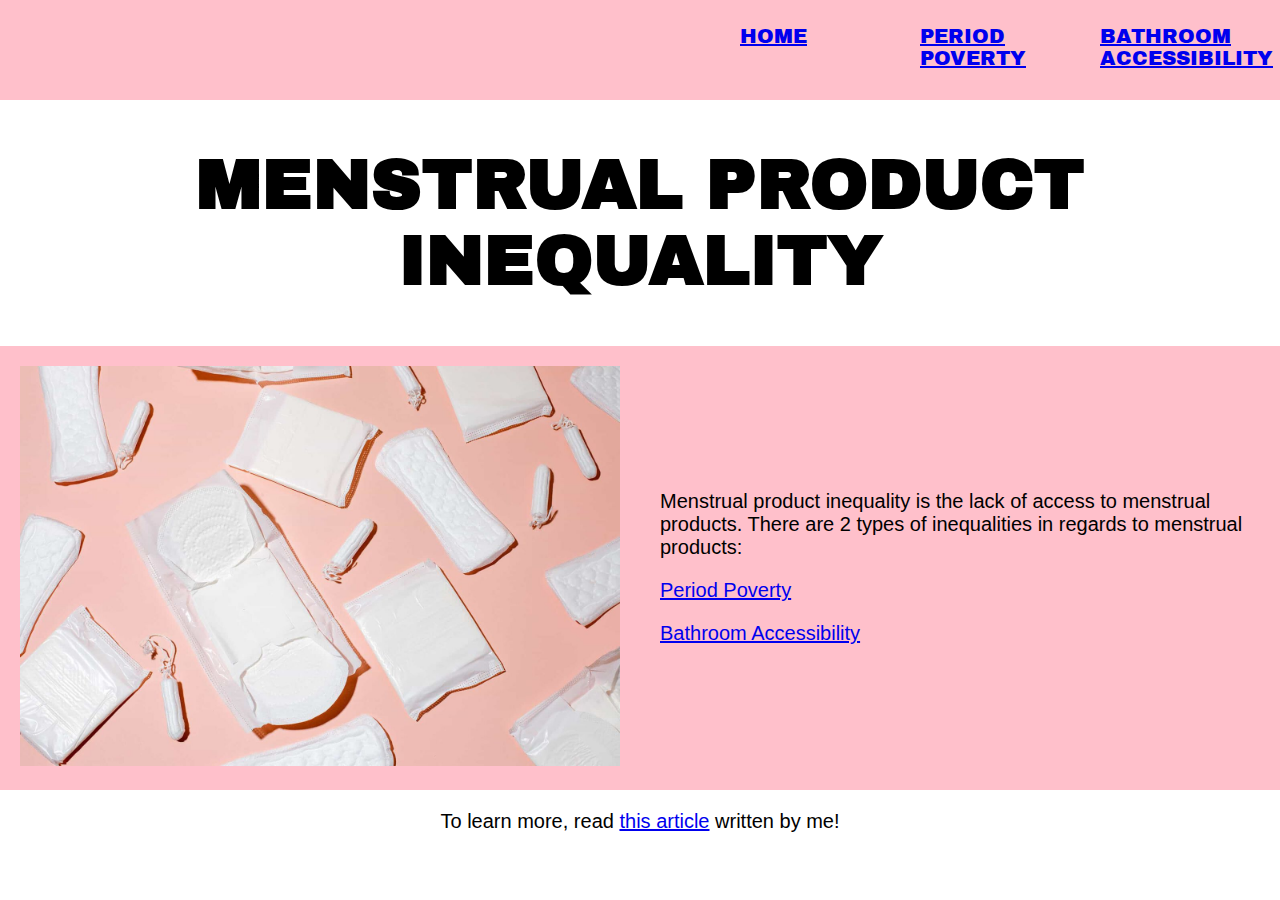
<file: index.html>
<!DOCTYPE html>
<html>
<head>
	<meta charset="utf-8">
	<meta name="viewport" content="width=device-width, initial-scale=1">
	<link rel="stylesheet" type="text/css" href="style.css">
	<link rel="preconnect" href="https://fonts.googleapis.com">
	<link rel="preconnect" href="https://fonts.gstatic.com" crossorigin>
	<link href="https://fonts.googleapis.com/css2?family=Archivo+Black&display=swap" rel="stylesheet">
	<title>Menstrual Product Inequality</title>
</head>
<body>

	<div class="navigator">
		<div class="button"><a href="index.html">HOME</a></div>
		<div class="button"><a href="periodpoverty.html">PERIOD POVERTY</a></div>
		<div class="button"><a href="bathroom.html">BATHROOM ACCESSIBILITY</a></div>
	</div>

	<div class="home"><h1>MENSTRUAL PRODUCT INEQUALITY</h1></div>

	<div class="info">
		<div class="menstrualproductsrevision"><img src="menstrualproductsrevision.jpg" style="width: 100%; height: 100%;"></div>
		<div class="description">
			<p>Menstrual product inequality is the lack of access to menstrual products. There are 2 types of inequalities in regards to menstrual products:</p>
			<p><a href="periodpoverty.html">Period Poverty</a></p>
			<p><a href="bathroom.html">Bathroom Accessibility</a></p>

		</div>
	</div>

	<p class="plug">
		To learn more, read <a href="https://verdemagazine.com/unwrapping-period-stigma-free-menstrual-product-bill-sparks-conversations">this article</a> written by me!
	</p>


</body>
</html>
</file>
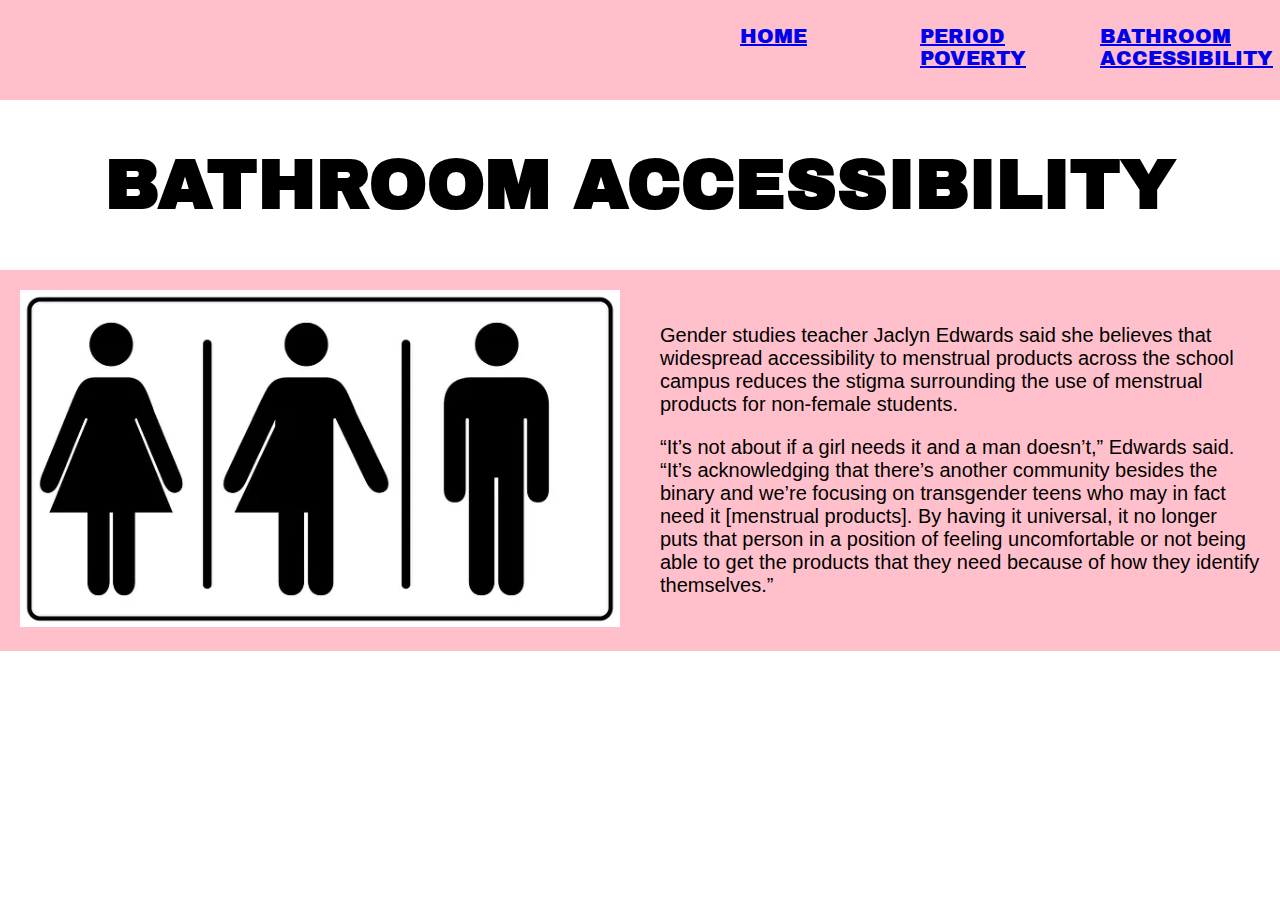
<file: bathroom.html>
<!DOCTYPE html>
<html>
<head>
	<meta charset="utf-8">
	<meta name="viewport" content="width=device-width, initial-scale=1">
	<link rel="stylesheet" type="text/css" href="style.css">
	<link rel="preconnect" href="https://fonts.googleapis.com">
	<link rel="preconnect" href="https://fonts.gstatic.com" crossorigin>
	<link href="https://fonts.googleapis.com/css2?family=Archivo+Black&display=swap" rel="stylesheet">
	<title>Bathroom Accessibility</title>
</head>
<body>

	<div class="navigator">
		<div class="button"><a href="index.html">HOME</a></div>
		<div class="button"><a href="periodpoverty.html">PERIOD POVERTY</a></div>
		<div class="button"><a href="bathroom.html">BATHROOM ACCESSIBILITY</a></div>
	</div>

	<div class="home"><h1>BATHROOM ACCESSIBILITY</h1></div>

	<div class="info">
		<div class="menstrualproductsrevision"><img src="genderinequalityrevision.png" style="width: 100%; height: 100%;"></div>
		<div class="description">
			<p>Gender studies teacher Jaclyn Edwards said she believes that widespread accessibility to menstrual products across the school campus reduces the stigma surrounding the use of menstrual products for non-female students.

			<p> “It’s not about if a girl needs it and a man doesn’t,” Edwards said. “It’s acknowledging that there’s another community besides the binary and we’re focusing on transgender teens who may in fact need it [menstrual products]. By having it universal, it no longer puts that person in a position of feeling uncomfortable or not being able to get the products that they need because of how they identify themselves.” </p>
		</div>
	</div>


</body>
</html>
</file>
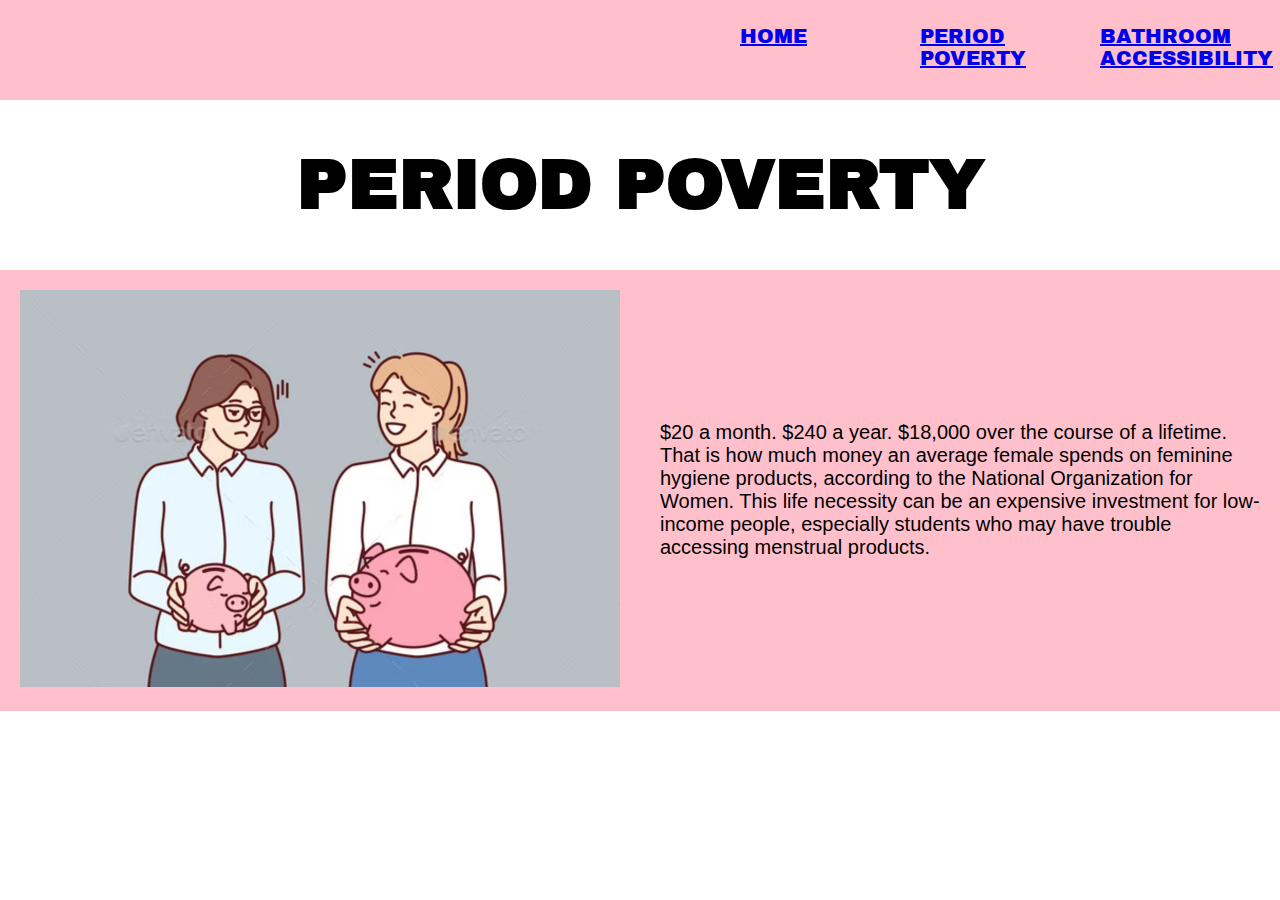
<file: periodpoverty.html>
<!DOCTYPE html>
<html>
<head>
	<meta charset="utf-8">
	<meta name="viewport" content="width=device-width, initial-scale=1">
	<link rel="stylesheet" type="text/css" href="style.css">
	<link rel="preconnect" href="https://fonts.googleapis.com">
	<link rel="preconnect" href="https://fonts.gstatic.com" crossorigin>
	<link href="https://fonts.googleapis.com/css2?family=Archivo+Black&display=swap" rel="stylesheet">
	<title>Period Poverty</title>
</head>
<body>

	<div class="navigator">
		<div class="button"><a href="index.html">HOME</a></div>
		<div class="button"><a href="periodpoverty.html">PERIOD POVERTY</a></div>
		<div class="button"><a href="bathroom.html">BATHROOM ACCESSIBILITY</a></div>
	</div>

	<div class="home"><h1>PERIOD POVERTY</h1></div>

	<div class="info">
		<div class="menstrualproductsrevision"><img src="incomeinequalityrevision.png" style="width: 100%; height: 100%;"></div>
		<div class="description">
			<p>$20 a month. $240 a year. $18,000 over the course of a lifetime. That is how much money an average female spends on feminine hygiene products, according to the National Organization for Women. This life necessity can be an expensive investment for low-income people, especially students who may have trouble accessing menstrual products.
		</div>
	</div>


</body>
</html>
</file>
<file: style.css>
body {
	box-sizing: border-box;
	margin: 0px;
}

.navigator {
	display: flex;
	justify-content: flex-end;
	background: pink;
	height: 100px;
	align-items: center;
}


.button {
	width: 180px;
	height: 50px;
	font-family: sans-serif;
	font-size: 20px;
	font-family: "Archivo Black";
}

.home {
	text-align: center;
	font-size: 35px;
	font-family: "Archivo Black";
}

.info {
	display: flex;
	align-items: center;
	background: pink;
}

.menstrualproductsrevision {
	width: 100%;
	height: auto;
	max-height: 100%;
	padding: 20px;
}

.description {
	width: 100%;
	padding: 20px;
	font-family: sans-serif;
	font-size: 20px;
}

.plug {
	text-align: center;
	font-family: sans-serif;
	font-size: 20px;
}
</file>
